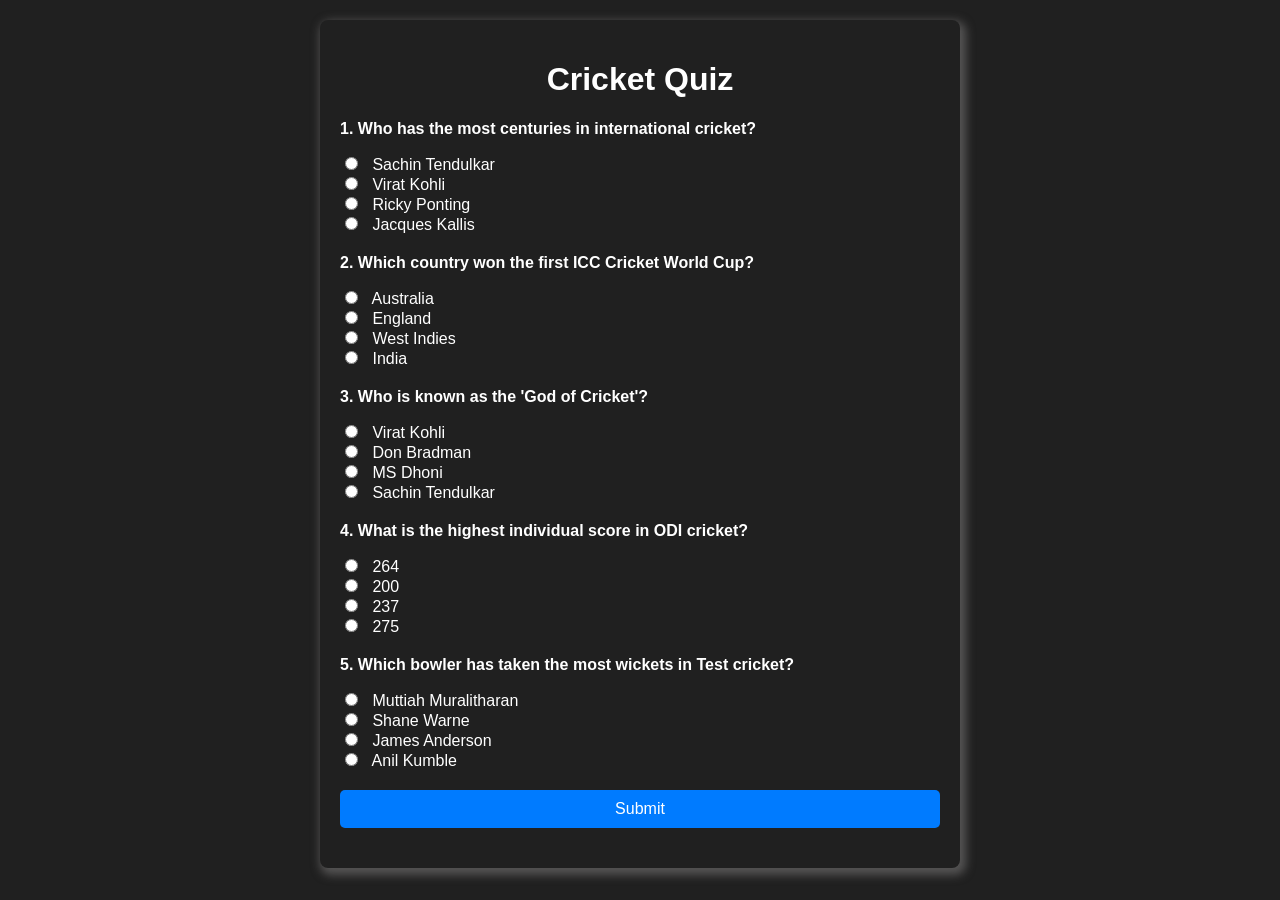
<file: 1_quiz/index.html>
<!DOCTYPE html>
<html lang="en">
<head>
    <meta charset="UTF-8">
    <meta name="viewport" content="width=device-width, initial-scale=1.0">
    <title>Cricket Quiz</title>
    <link rel="stylesheet" href="./style.css">
</head>
<body>
    <div class="container">
        <h1>Cricket Quiz</h1>
        <form id="quizForm">
            <div class="question">
                <p>1. Who has the most centuries in international cricket?</p>
                <label>
                    <input type="radio" name="q1" value="Sachin Tendulkar"> Sachin Tendulkar
                </label><br>
                <label>
                    <input type="radio" name="q1" value="Virat Kohli"> Virat Kohli
                </label><br>
                <label>
                    <input type="radio" name="q1" value="Ricky Ponting"> Ricky Ponting
                </label><br>
                <label>
                    <input type="radio" name="q1" value="Jacques Kallis"> Jacques Kallis
                </label><br>
            </div>
            <div class="question">
                <p>2. Which country won the first ICC Cricket World Cup?</p>
                <label>
                    <input type="radio" name="q2" value="Australia"> Australia
                </label><br>
                <label>
                    <input type="radio" name="q2" value="England"> England
                </label><br>
                <label>
                    <input type="radio" name="q2" value="West Indies"> West Indies
                </label><br>
                <label>
                    <input type="radio" name="q2" value="India"> India
                </label><br>
            </div>
            <div class="question">
                <p>3. Who is known as the 'God of Cricket'?</p>
                <label>
                    <input type="radio" name="q3" value="Virat Kohli"> Virat Kohli
                </label><br>
                <label>
                    <input type="radio" name="q3" value="Don Bradman"> Don Bradman
                </label><br>
                <label>
                    <input type="radio" name="q3" value="MS Dhoni"> MS Dhoni
                </label><br>
                <label>
                    <input type="radio" name="q3" value="Sachin Tendulkar"> Sachin Tendulkar
                </label><br>
            </div>
            <div class="question">
                <p>4. What is the highest individual score in ODI cricket?</p>
                <label>
                    <input type="radio" name="q4" value="264"> 264
                </label><br>
                <label>
                    <input type="radio" name="q4" value="200"> 200
                </label><br>
                <label>
                    <input type="radio" name="q4" value="237"> 237
                </label><br>
                <label>
                    <input type="radio" name="q4" value="275"> 275
                </label><br>
            </div>
            <div class="question">
                <p>5. Which bowler has taken the most wickets in Test cricket?</p>
                <label>
                    <input type="radio" name="q5" value="Muttiah Muralitharan"> Muttiah Muralitharan
                </label><br>
                <label>
                    <input type="radio" name="q5" value="Shane Warne"> Shane Warne
                </label><br>
                <label>
                    <input type="radio" name="q5" value="James Anderson"> James Anderson
                </label><br>
                <label>
                    <input type="radio" name="q5" value="Anil Kumble"> Anil Kumble
                </label><br>
            </div>
            <button type="submit" class="submit-btn">Submit</button>
        </form>
        <div class="result" id="result"></div>
        <div id="out"></div>
    </div>
    

    <script src="./script.js">
       
    </script>
</body>
</html>
</file>
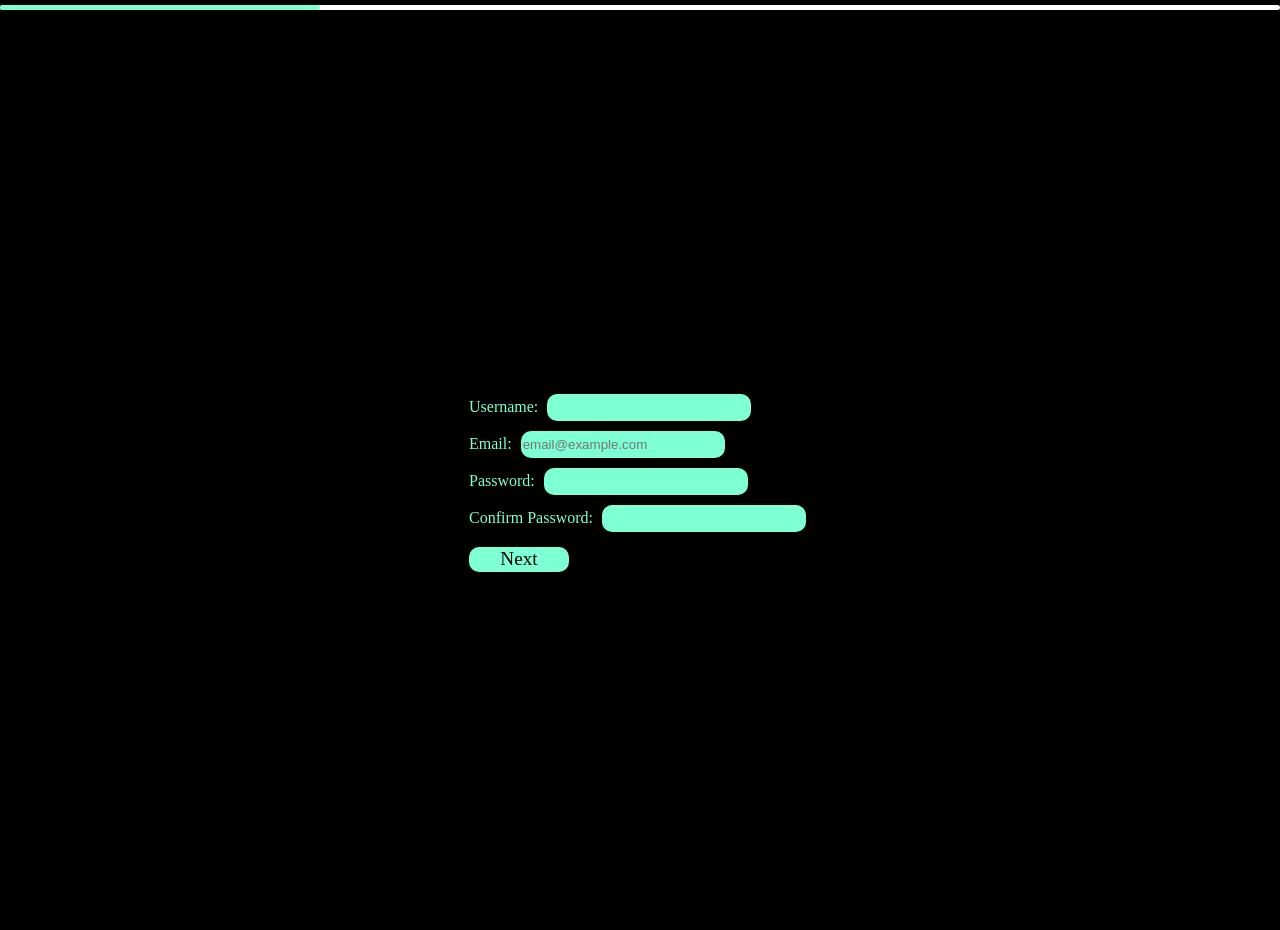
<file: 2_Interactive Multi-Step Signup Form/index.html>
<!DOCTYPE html>
<html lang="en">
<head>
  <meta charset="UTF-8">
  <meta name="viewport" content="width=device-width, initial-scale=1.0">
  <title>Document</title>
  <link rel="stylesheet" href="./style.css">
</head>
<body>
  <div class="progress-bar-container">
    <div id="progress-bar"></div>
  </div>
  
  <div id="maindiv">
    <form id="f1">
    
    
    <div id="one">
      
      <label for="username">Username:</label>
      <input type="text" id="username" name="user-name" required><br>

      <label for="email">Email:</label>
      <input type="email" id="email" name="e-mail" placeholder="email@example.com" required><br>

      <label for="password">Password:</label>
      <input type="password" id="password" name="pass-word" required><br>

      <label for="Cpassword">Confirm Password:</label>
      <input type="password" id="Cpassword" name="confirm-pass-word" required><br>
      <button type="button"id="next1">Next</button>

    </div>


    <div id="two">

      <label for="name">Name:</label>
      <input id="name" type="text" name="name" required><br>

      <label for="dob">Date of birth:</label>
      <input id="dob" type="date" name="dob" required><br>

      <label for="sex">Sex:</label >
      <select id="sex" name="sex">
        <option value="">---choose one---</option>
        <option value="M">Male</option>
        <option value="F">Female</option>
        <option value="O">Other</option>
      </select><br>
      <button type="button"id="previous1">Previous</button>
      <button type="button"id="next2">Next</button>
    </div>
    







    <div id="three">

      <p>where would you like your notifications? Feel free to choose multiple options or none!</p>
      <input id="noti1" type="checkbox" name="notifications" value="email">
      <label for="noti1">Email</label>

      <input id="noti2" type="checkbox" name="notifications" value="message">
      <label for="noti2">Message</label>

      <input id="noti3" type="checkbox" name="notifications" value="whatsapp">
      <label for="noti3">WhatsApp</label><br>

      <p>What fields are you interested in? Select one!</p>
      
      <input id="f1" type="radio" name="fields" value="coding">
      <label for="f1">Coding</label>
      <input id="f2" type="radio" name="fields" value="ai">
      <label for="f2">Artificial Intelligence</label>
      <input id="f3" type="radio" name="fields" value="ml">
      <label for="f3">Machine Learning</label>
      <input id="f4" type="radio" name="fields" value="design">
      <label for="f4">Design</label> <br>

      <button type="button" id="previous2">Previous</button>
      <button type="button" id="submit1">Submit</button>
    </div>
    


    <div id="div-review" style="display: none;">
      <h3>Form review!</h3>
      <p >Name : <span id="r-name"></span></p>
      <p >DOB : <span id="r-dob"></span></p>
      <p >Sex : <span id="r-sex"></span></p>
      <p >Email : <span id="r-email"></span></p>
      <p >interested fields : <span id="r-fields"></span></p>
      <p >notifications : <span id="r-noti"></span></p>
      <button  type="button"id="back">Back to form</button>
      <button type="submit" id="submit-final">Confirm</button>
    </div>




  </form>


 


  </div>
  <script src="./script.js"></script>
</body>
</html>



<!-- Label ka for aur Input ki id bilkul same honi chahiye. -->

<!-- name : Agar aapne likha <input name="user_age">, toh submit karne par server ko milega: user_age = 25. -->


 <!-- 
Jab humein user ko bahut saari choices mein se ek choice select karne ko dena hota hai (aur hum screen par zyada jagah waste nahi karna chahte), tab hum <select> aur <option> ka use karte hain. 
  -->
  
  
  <!--
   Radio buttons tab use hote hain jab aap chahte ho ki user di gayi list mein se sirf ek option chune. 
   -->
   <!-- 
   Checkboxes tab use hote hain jab user ek, ek se zyada, ya ek bhi nahi option chun sakta hai. 
   -->

   <!-- 
   
Browser mein ek default behaviour hota hai: Form ke andar koi bhi button ho, browser use "Submit" button samajhta hai.

Problem: Jab tum JS likhoge aur "Next" button dabaoge, toh page refresh ho jayega aur tumhara saara data gayab ho jayega.

Solution: Sirf aakhri button (Submit) ka type submit hona chahiye. Baaki saare "Next" aur "Previous" buttons mein tumhe type="button" likhna padega.

   -->
</file>
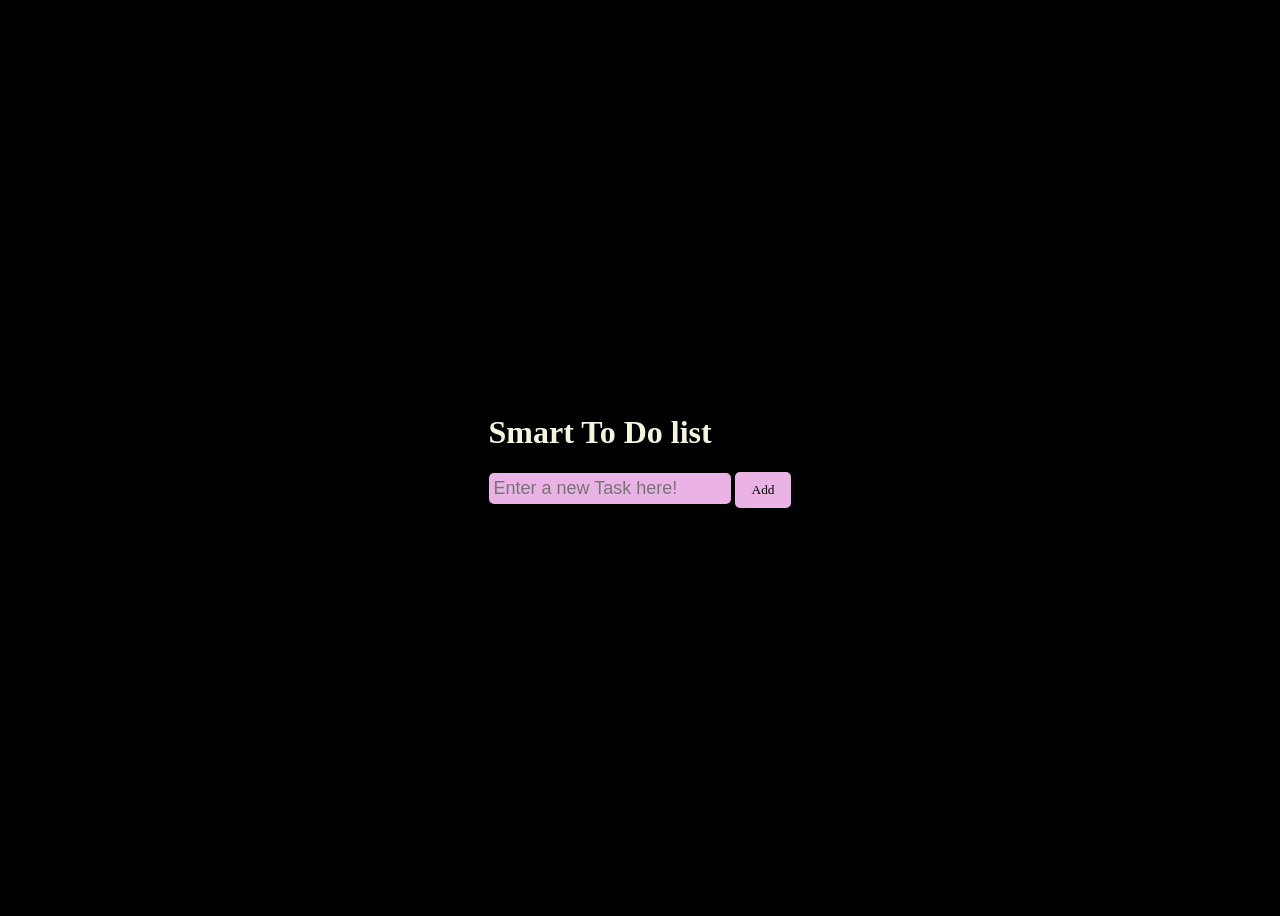
<file: 3_SmartToDo/index.html>
<!DOCTYPE html>
<html lang="en">
<head>
  <meta charset="UTF-8">
  <meta name="viewport" content="width=device-width, initial-scale=1.0">
  <title>Document</title>
  <link rel="stylesheet" href="./style.css">
</head>
<body>
  <div id="main-div">
    <h1> Smart To Do list</h1>
    <div id="add-task-div">
      <input id="add-task-input" type="text" name="input" placeholder="Enter a new Task here!">
      <button id="add-task-button">Add</button>
    </div>
    <ul id="task-list">
    </ul>
  </div>
  <script src="./script.js"></script>
</body>
</html>
</file>
<file: 1_quiz/style.css>
body {
    font-family: Arial, sans-serif;
    margin: 20px;
    background-color: #202020;
}
.container {
    max-width: 600px;
    margin: 0 auto;
    background: #202020;
    padding: 20px;
    border-radius: 8px;
    box-shadow: 3px 4px 10px 3px rgba(135, 133, 133, 0.516);
}
h1 {
    text-align: center;
    color: #ffffff;
}
.question {
    margin-bottom: 20px;
    color: #ffffff;
}
.question p {
    font-weight: bold;
}
.question input {
    margin-right: 10px;
}
.submit-btn {
    display: block;
    width: 100%;
    padding: 10px;
    background: #007bff;
    color: white;
    font-size: 16px;
    border: none;
    border-radius: 5px;
    cursor: pointer;
}
.submit-btn:hover {
    background: #0056b3;
}
.result {
    margin-top: 20px;
    text-align: center;
    font-size: 18px;
    font-weight: bold;
    color: green;
}
</file>
<file: 2_Interactive Multi-Step Signup Form/style.css>
body{
  background-color: black;
  color: aquamarine;
  margin: 0;
}
#maindiv{
  display: flex;
  align-items: center;
  justify-content: center;
  min-height: 100vh;

  /* This is the secret sauce. By default, a body is only as tall as the content inside it. 100vh tells the browser, "Make this container exactly 100% of the Viewport Height." Without this, the form would be centered at the top of the page rather than the middle of the screen. */
}
#two{
  display: none;
  
}
#three{
  display: none;
}

.progress-bar-container{
  width: 100%;
  height: 5px;
  background-color: rgb(255, 255, 255);
  border-radius: 10px;
  margin-bottom: 20px;
  margin-top: 5px;

}
#progress-bar{
  width: 25%;
  background-color: aquamarine;
  height: 100%;
  border-radius: 5px;
  transition: width 0.4s ease;
}

button{
  margin-top: 10px;
  background-color: aquamarine;
  border: none;
  border-radius: 10px;
  height:25px;
  width:100px;
  font-family: 'Times New Roman', Times, serif;
  font-size: larger;
  color: #000000;
  
}

input, select{
  height: 25px;
  width: 200px;
  margin: 5px;
  border-radius: 10px;
  border: none;
  background-color: aquamarine;
  color: black;
  
}
button:active{
  background-color: rgba(127, 255, 212, 0.705);
  transition: 0.2s ease;
}
</file>
<file: 3_SmartToDo/style.css>
/* Apni CSS ke sabse upar ye universal selector daal do. Isse padding add karne par tumhare elements ki width "failti" nahi hai: */
* {
  box-sizing: border-box;
}

body{
  height: 100vh;
  background-color:#000;
  color: #ebb2e5;
  display: flex;
  flex-direction: column;
  justify-content: center;
  align-items: center;
}
h1{
  color: beige;
}
#add-task-input{
  outline: none;
  background-color: #ebb2e5;
  color: #000;
  font-size: large;
  border-radius: 5px;
  padding: 5px;
  border:none;
}
/* mast */
#add-task-input:focus {
  box-shadow: 0 0 10px #ebb2e5;
  border: 1px solid beige;
}


#add-task-button{
  background-color: #ebb2e5;
  color: black;
  border-radius: 5px;
  border-color: #ebb2e5;
  border-style: solid;
  width: auto;
  padding: 8px 15px; /* Button ko saans lene ki jagah do */
  font-family:Cambria, Cochin, Georgia, Times, 'Times New Roman', serif;

  transition: all 0.2s ease;

}
#add-task-button:active{
  
  background-color: #000;
  color: #ebb2e5;
}

.delete-task-button{
  background-color: #ebb2e5;
  color: black;
  border-radius: 5px;
  border-color: beige;
  border-style: solid;
  width: auto;
  padding: 8px 15px; /* Button ko saans lene ki jagah do */
  font-family:Cambria, Cochin, Georgia, Times, 'Times New Roman', serif;
  transition: all 0.2s ease;

}
.delete-task-button:active{
  background-color: #000;
  color: #ebb2e5;
}

li{
  border: beige;
  background-color: #ebb2e5;
  color: #000;
  font-size: large;
  border-radius: 5px;
  padding: 5px;
  margin: 5px;
  margin-left: 0px;


  display: flex;
  justify-content: space-between; /* Text left, Button right */
  align-items: center;           /* Dono ek line mein vertical center */
  min-width: 300px;              /* Taaki saare tasks ek hi width ke hon */
  
}

.checked{
  text-decoration: line-through;
  opacity: 0.6;
  filter: grayscale(1); /* Thoda feeka kar do taaki focus naye tasks par rahe */
}
#task-list {
    padding: 0;
}
</file>
